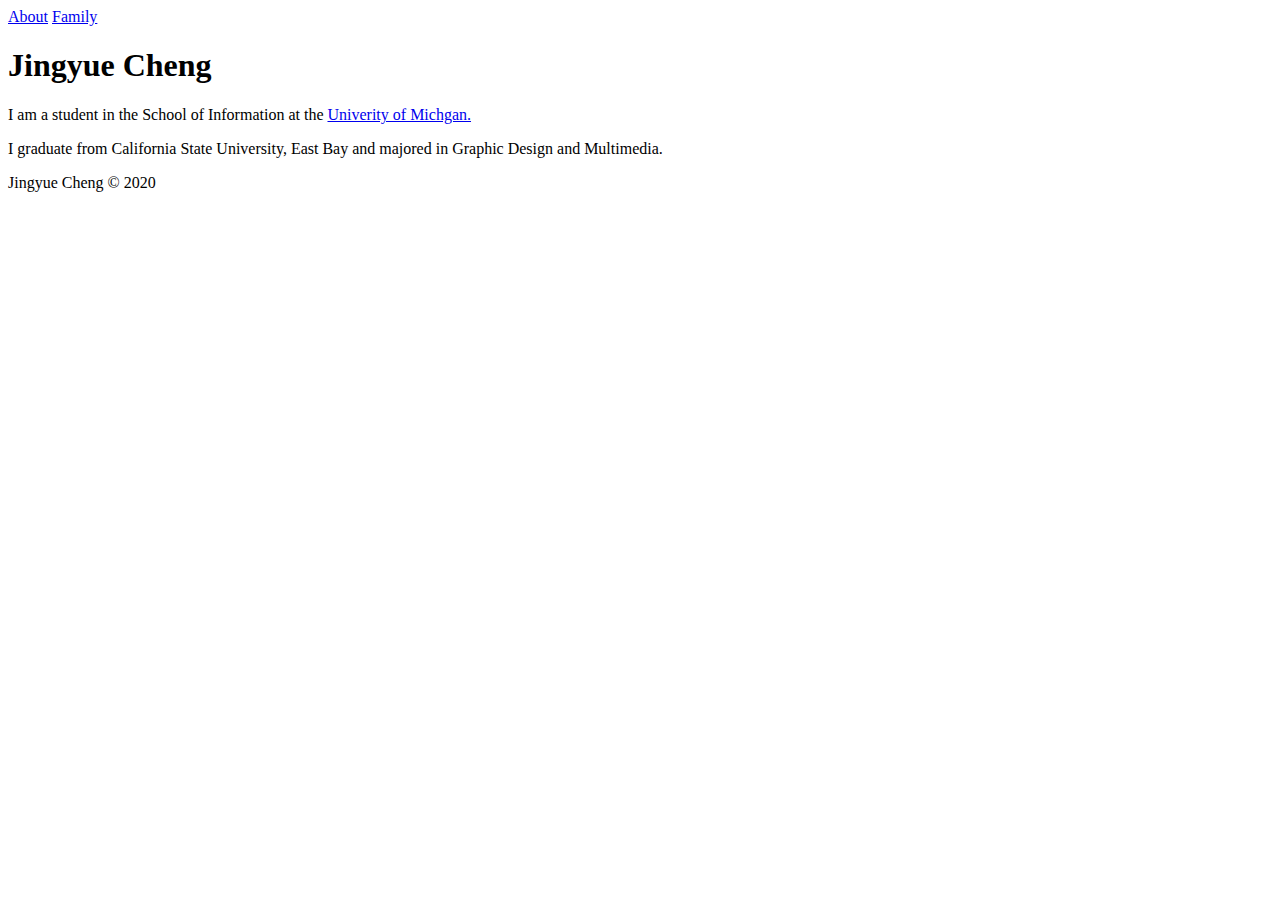
<file: index.html>
<!DOCTYPE html>
<html lang="en">
<head>
	<meta charset="UTF-8">
	<title>Home</title>
	<link rel="stylesheets" href="stylesheets/style.css">
</head>
<body>

<header>
	<nav>
		  <a href="index.html">About</a>
			<a href="family.html">Family</a>
	</nav>
</header>

<h1>Jingyue Cheng</h1>

<p>I am a student in the School of Information at the <a href="http://umich.edu">Univerity of Michgan.</a> </p>

<p>I graduate from California State University, East Bay and majored in Graphic Design and Multimedia.</p>


<footer>
Jingyue Cheng &copy; 2020
</footer>
</body>


</html>
</file>
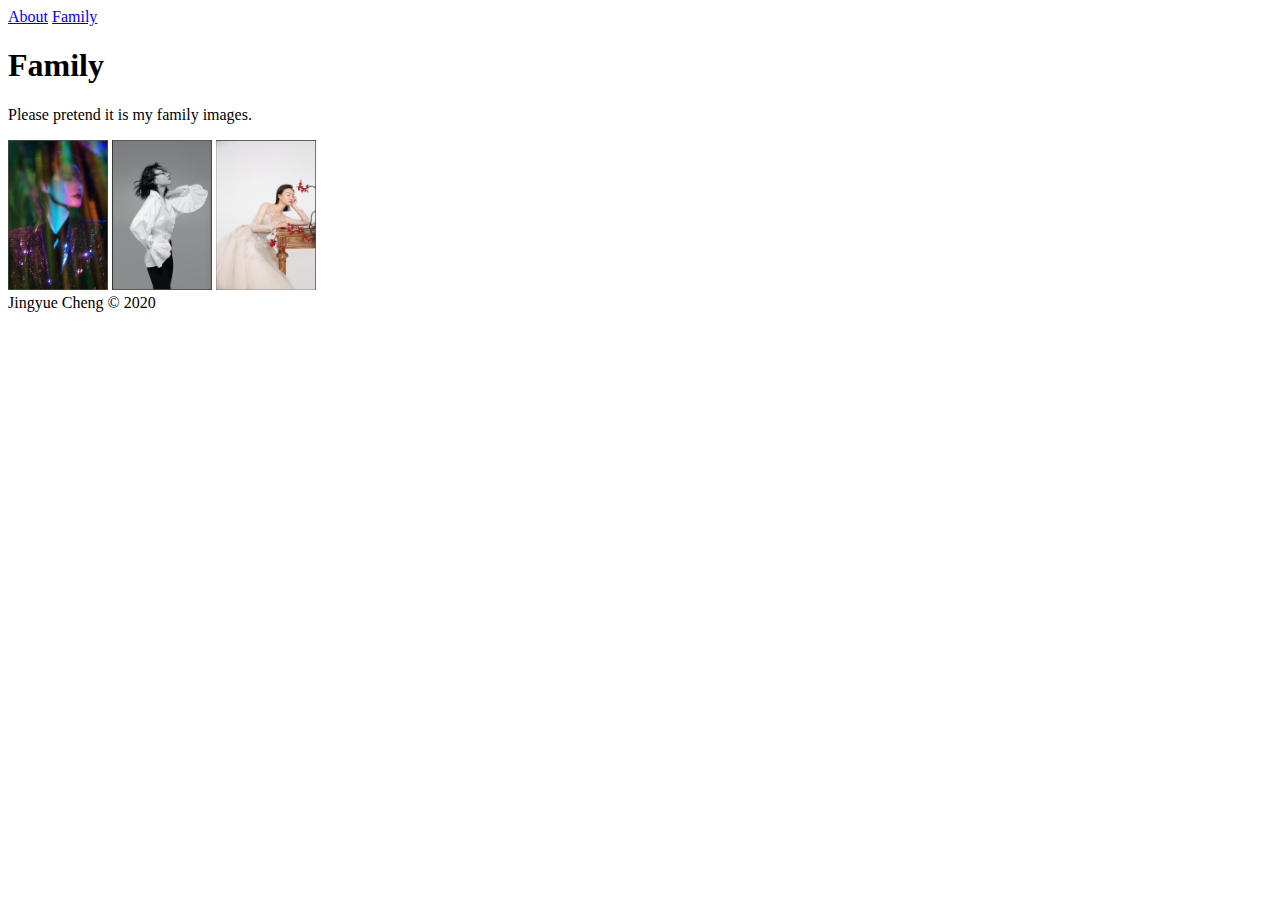
<file: family.html>
<!DOCTYPE html>
<html lang="en">
<head>
	<meta charset="UTF-8">
	<title>Family</title>
	<link rel="stylesheet" href="stylesheets/style.css">
</head>
<body>
	<header>
		<nav>
			  <a href="index.html">About</a>
				<a href="family.html">Family</a>
		</nav>
	</header>


<h1>Family</h1>
<section>
<p>Please pretend it is my family images. </p>
<img src="images/dark.jpg" alt="My image in dark tone">
<img src="images/grey.jpg" alt="My image in grey tone">
<img src="images/light.jpg" alt="My image in light tone">

</section>


<footer>
Jingyue Cheng &copy; 2020
</footer>
</body>
</html>
</file>
<file: stylesheets/style.css>
img {
  height: 150px;
  width: 100px;
}
</file>
